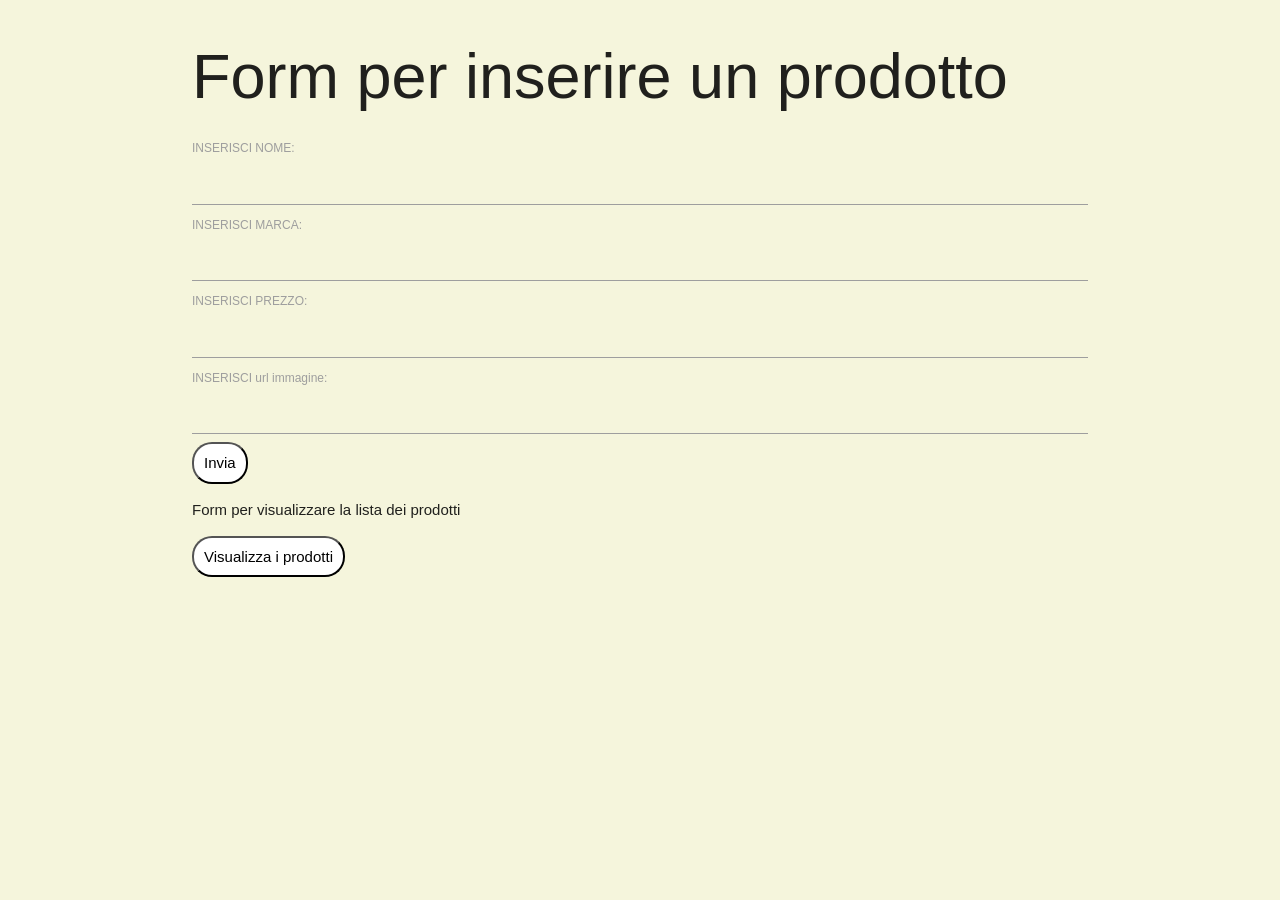
<file: index.html>
<!DOCTYPE html>
<html lang="it">
<head>
    <meta charset="UTF-8">
    <meta name="viewport" content="width=device-width, initial-scale=1.0">
    <title>Pagina di form</title>
    <!--  metto gli stili di Materialize -->
    <link rel="stylesheet" href="https://cdnjs.cloudflare.com/ajax/libs/materialize/1.0.0/css/materialize.min.css">
    <!-- Collegamento al file CSS personalizzato nella cartella css di static ?  <link rel="stylesheet" href="/css/styles.css">  -->
    
     <link rel="stylesheet" href="/css/style.css">
</head>

<body>
<div class="container"> 
    <h1>Form per inserire un prodotto</h1>
    
  <!--  //questo /submit  è mappato nel controller e prende i dati dal form attraverso il metodo getData  -->  
    <form action="/submit" method="POST">
        <label for="nome">INSERISCI NOME:</label>
        <input type="text" name="nome" required>
        
        <label for="marca">INSERISCI MARCA:</label>
        <input type="text" name="marca" required>
        
        <label for="prezzo">INSERISCI PREZZO:</label>
        <input type="number" name="prezzo" required>
        
         <label for="url">INSERISCI url immagine:</label>
        <input type="text" name="url" required>
        
        <input type="submit" value="Invia">
    </form>
    
    <p>Form per visualizzare la lista dei prodotti</p>

    <form action="/listaProdottiForm" method="GET">
        <input type="submit" value="Visualizza i prodotti">
    </form>
    </div>
</body>
</html>
</file>
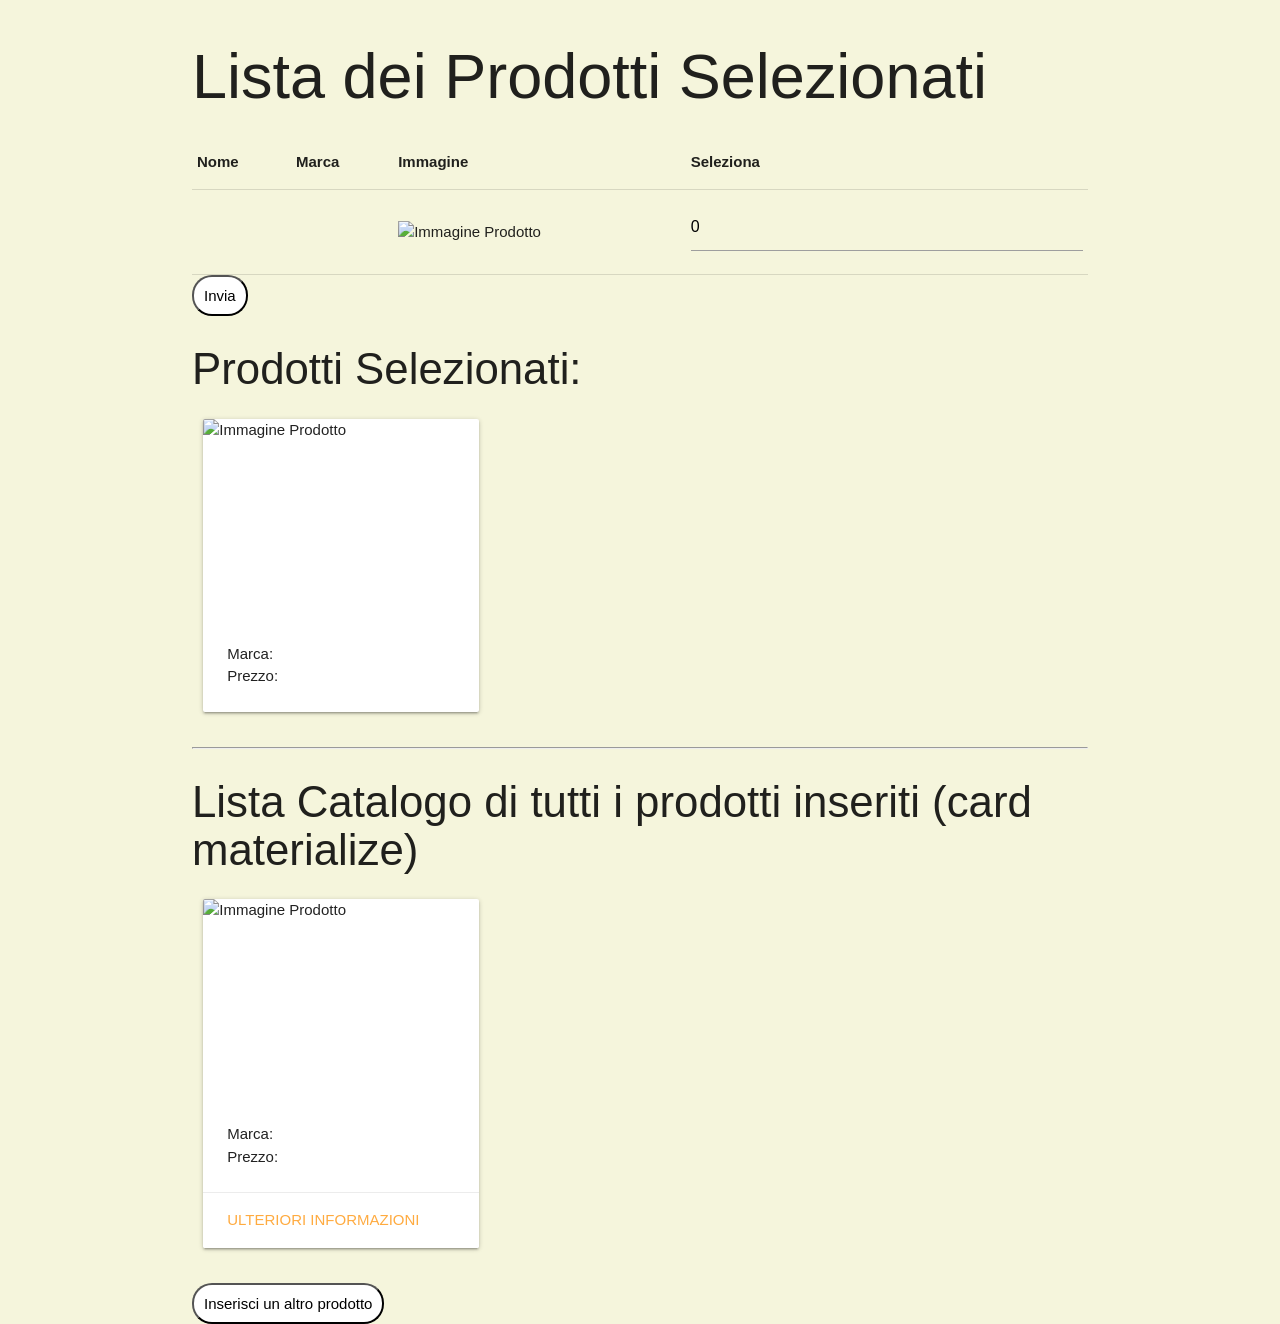
<file: stampaCard.html>
<!DOCTYPE html>
<html lang="it">
<head>
    <meta charset="UTF-8">
    <meta name="viewport" content="width=device-width, initial-scale=1.0">
    <title>Lista Prodotti</title>
    <!--  metto gli stili di Materialize -->
    <link rel="stylesheet" href="https://cdnjs.cloudflare.com/ajax/libs/materialize/1.0.0/css/materialize.min.css">
    <!-- Collegamento al file CSS personalizzato   <link rel="stylesheet" href="/css/styles.css"> -->
    <link rel="stylesheet" href="/css/style.css">
</head>
<body>

<div class="container">

<h1>Lista dei Prodotti Selezionati</h1>
<!-- Abbiamo creato un form che risponde all rotta /process con il metodo POST  -->
<form action="/process" method="POST">
        <table>
            <thead>
                <tr>
                    <th>Nome</th>
                    <th>Marca</th>
                    <th>Immagine</th>
                    <th>Seleziona</th>
                </tr>
            </thead>
            <tbody>
                <tr th:each="prodotto : ${lista}">
                    <td th:text="${prodotto.nome}"></td>
                    <td th:text="${prodotto.marca}"></td>
                    <td><img th:src="${prodotto.url}" alt="Immagine Prodotto"></td>
                    <td>
                    <!-- setto valore minimo a zero per la quantita di prodotti metto MIN=0 per evitare di mettere valori negativi   -->
                        <input type="number" name="num" value="0" min="0">
                        <input type="hidden" name="nome" th:value="${prodotto.nome}">
                    </td>
                </tr>
            </tbody>
        </table>
        <input type="submit" value="Invia">
    </form>

<!-- //andando a stampare i prodotti selezionati prendo la lista prodottiSelezionati -->
    <h3>Prodotti Selezionati:</h3>
  <!-- https://docs.google.com/presentation/d/1Cvx3gtFTTJa1yMXF_m3PoUEWqpgsCvFGuMJkWYP1tPw/edit#slide=id.g2c933dab703_0_54 slide 19 per th:if  -->  
    <div class="row" th:if="${prodottiSelezionati != null}">
    
    
        <div class="col l4" th:each="prodotto : ${prodottiSelezionati}">
            <div class="card">
                <div class="card-image">
                    <img th:src="${prodotto.url}" alt="Immagine Prodotto" style="object-fit: cover; height: 200px;">
                    <span class="card-title" th:text="${prodotto.nome}"></span>
                </div>
                <div class="card-content">
                    <p>Marca: <span th:text="${prodotto.marca}"></span></p>
                    <p>Prezzo: <span th:text="${prodotto.prezzo} + ' €'"></span></p>
                </div>
            </div>
        </div>
    </div>
    <hr>

    <h3>Lista  Catalogo di tutti i  prodotti inseriti  (card materialize)</h3>
    
    <div class="row">  
   <!--  class="col s12 m6 l4"  per tener conto degli schermi piu piccoli  l4 vuol dire che ne stampa 3  poiche le colonne sono 12--> 
        <div class="col  l4" th:each="prodotto : ${lista}">
            <div class="card">
                <div class="card-image">
                    <img th:src="${prodotto.url}" alt="Immagine Prodotto" style="object-fit: cover; height: 200px;">
                    <span class="card-title" th:text="${prodotto.nome}"></span>
                </div>
                <div class="card-content">
                    <p>Marca: <span th:text="${prodotto.marca}"></span></p>
                    <p>Prezzo: <span th:text="${prodotto.prezzo} + ' €'"></span></p>
                </div>
                <div class="card-action">
                    <a href="#">Ulteriori informazioni</a>
                </div>
            </div>
        </div>
    </div>
     <form action="/" method="GET">
        <input type="submit" value="Inserisci un altro prodotto">
    </form>
</div>


</body>
</html>
</file>
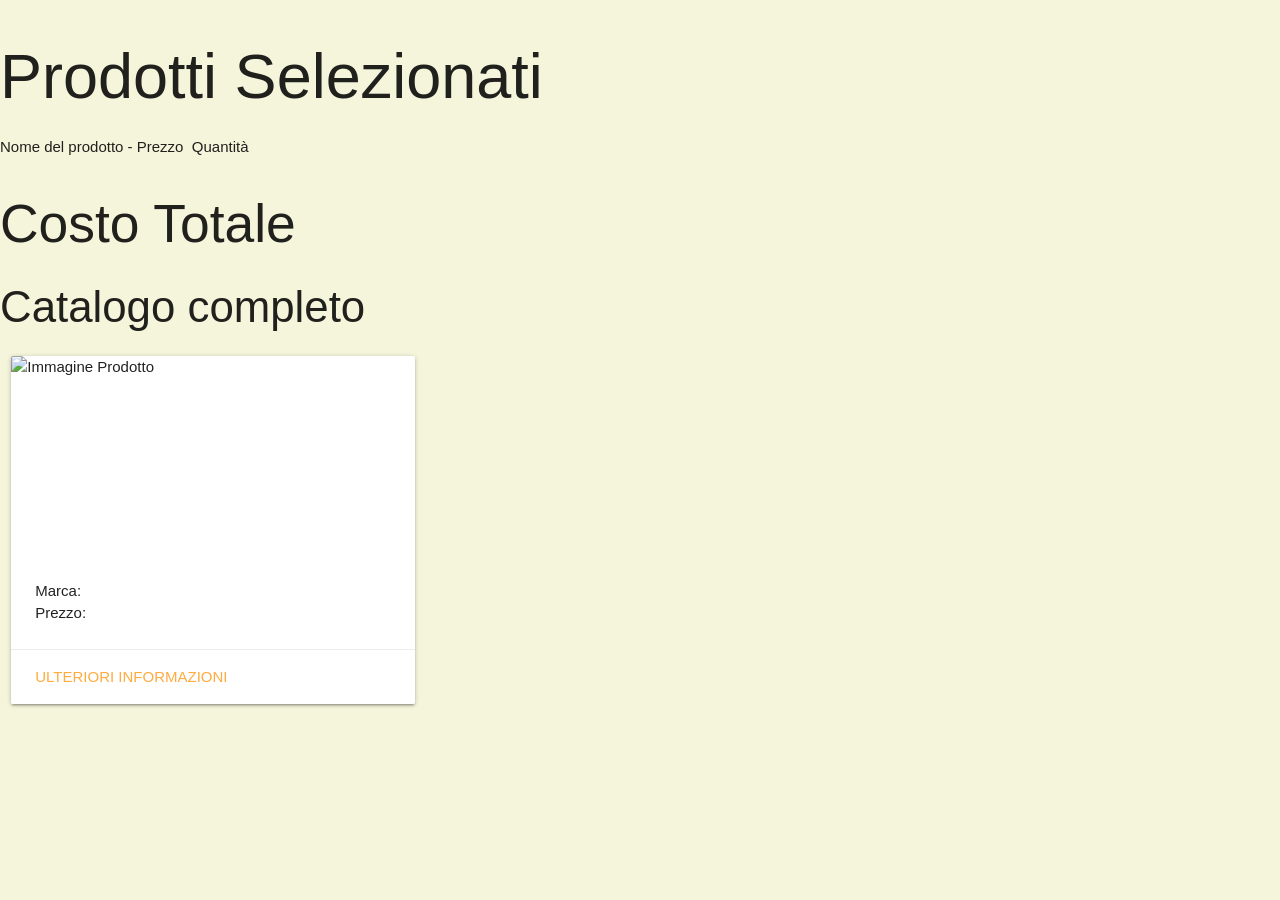
<file: stampaCarrello.html>
<!DOCTYPE html>
<html lang="it">
<head>
    <meta charset="UTF-8">
    <meta name="viewport" content="width=device-width, initial-scale=1.0">
    <title>Lista Prodotti</title>
    <!--  metto gli stili di Materialize -->
    <link rel="stylesheet" href="https://cdnjs.cloudflare.com/ajax/libs/materialize/1.0.0/css/materialize.min.css">
    <!-- Collegamento al file CSS personalizzato   <link rel="stylesheet" href="/css/styles.css"> -->
    <link rel="stylesheet" href="/css/style.css">
</head>
<body>

    <h1>Prodotti Selezionati</h1>
    
    <ul>
        <li th:each="prodotto : ${prodottiSelezionati}">
            <span th:text="${prodotto.nome}">Nome del prodotto</span> - 
            <span th:text="${prodotto.prezzo}">Prezzo</span>
            <img th:src="${prodotto.url}">
            <span th:text="${prodotto.qnt}">Quantità</span>
        </li>
    </ul>
    
    <h2 th:text="'Costo Totale: ' + ${sommaTotale} + ' €' ">Costo Totale</h2>
    
    <ul>
    
</ul>
    

    <h3>Catalogo completo</h3>
   <div class="row">  
   <!--  class="col s12 m6 l4"  per tener conto degli schermi piu piccoli  l4 vuol dire che ne stampa 3  poiche le colonne sono 12--> 
        <div class="col  l4" th:each="prodotto : ${lista}">
            <div class="card">
                <div class="card-image">
                    <img th:src="${prodotto.url}" alt="Immagine Prodotto" style="object-fit: cover; height: 200px;">
                    <span class="card-title" th:text="${prodotto.nome}"></span>
                </div>
                <div class="card-content">
                    <p>Marca: <span th:text="${prodotto.marca}"></span></p>
                    <p>Prezzo: <span th:text="${prodotto.prezzo} + ' €'"></span></p>
                </div>
                <div class="card-action">
                    <a href="#">Ulteriori informazioni</a>
                </div>
            </div>
        </div>
    </div>

</body>
</html>
</file>
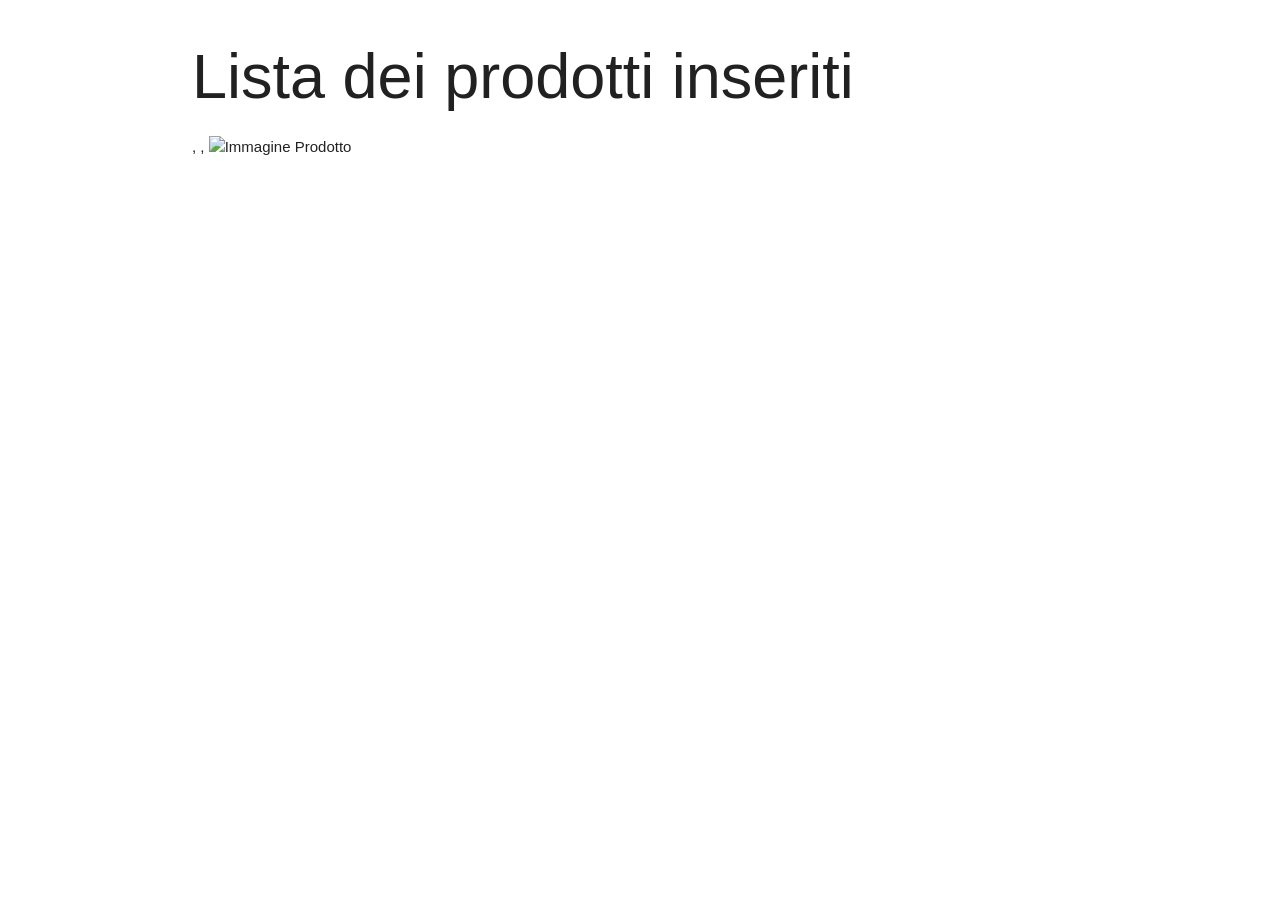
<file: stampaLista.html>
<!DOCTYPE html>
<html lang="it">
<head>
    <meta charset="UTF-8">
    <meta name="viewport" content="width=device-width, initial-scale=1.0">
    <title>Lista Prodotti</title>
     <!--  metto gli stili di materialize  -->
    <link rel="stylesheet" href="https://cdnjs.cloudflare.com/ajax/libs/materialize/1.0.0/css/materialize.min.css">
</head>


<body>

<div class="container">
          <h1>Lista dei prodotti inseriti</h1>
    
    <ul>  
    <!-- nel controller che stampa la listadei prodotti     m1.addAttribute("lista", listaProdotti); ho chimato "lista e quindi qui metto lista -->
      <!--    <li th:each="prodotto : ${lista}">
           <!--  oppure piu semplicemente 
            <span th:text="${prodotto.nome}"></span>
            <span th:text="${prodotto.marca}"></span>
            <span th:text="${prodotto.prezzo}"></span>
            
           - vengono stampati uno sotto l'altro 
              <p>Nome: <span th:text="${prodotto.nome}"></span></p>
             <p>Marca: <span th:text="${prodotto.marca}"></span></p>
             <p>Prezzo: <span th:text="${prodotto.prezzo}"></span></p>
             
       
        </li> -->
        
        
         <li th:each="prodotto : ${lista}">
            <span th:text=" ' Nome:  ' + ${prodotto.nome}"></span>, 
            <span th:text=" ' Marca:  ' + ${prodotto.marca}"></span>, 
            <span th:text=" ' Prezzo:  ' + ${prodotto.prezzo} + ' €'"></span>
           <img th:src="${prodotto.url}" alt="Immagine Prodotto">
        </li>
    </ul>
      </div>
  
</body>
</html>
</file>
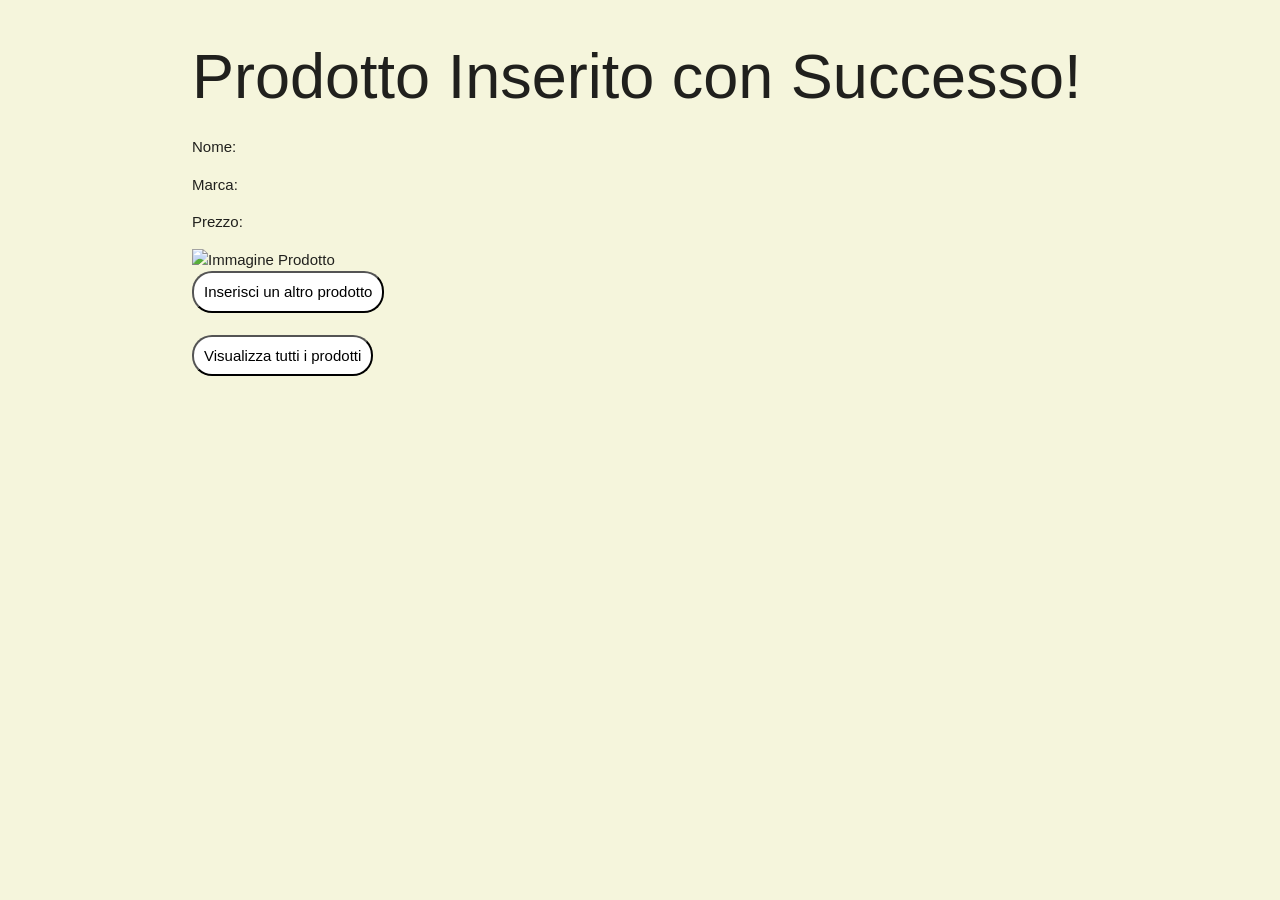
<file: stampaProdotto.html>
<!DOCTYPE html>
<html lang="it">
<head>
    <meta charset="UTF-8">
    <meta name="viewport" content="width=device-width, initial-scale=1.0">
    <title>Prodotto Inserito</title>
       <link rel="stylesheet" href="https://cdnjs.cloudflare.com/ajax/libs/materialize/1.0.0/css/materialize.min.css">
       <!-- Collegamento al file CSS personalizzato  <link rel="stylesheet" href="/css/styles.css"> -->
        <link rel="stylesheet" href="/css/style.css">
   
</head>
<body>
<div class="container"> 
  <h1>Prodotto Inserito con Successo!</h1>
    <!-- nel controller  prodotto.nome perche in m1.addAttribute ho prodotto  m1.addAttribute("prodotto", p1);-->
    <p>Nome: <span th:text="${prodotto.nome}"></span></p>
    <p>Marca: <span th:text="${prodotto.marca}"></span></p>
    <p>Prezzo: <span th:text="${prodotto.prezzo}"></span></p>
   <img th:src="${prodotto.url}" alt="Immagine Prodotto">
    
     <!-- NOTA BENE  Bottone per tornare alla homepage  metodo GET reindirizza alla rotta /, 
     che dovrebbe mappare la homepage
    nel controller ce un metodo che risponde alla rotta / e restituisce index.html).
    //facendo action "/" viene richiamato il metodo getIndex che reindirizza all index -->
    <form action="/" method="GET">
        <input type="submit" value="Inserisci un altro prodotto">
    </form>
<br>
    <form action="/listaProdottiForm" method="GET">
        <input type="submit" value="Visualizza tutti i prodotti">
    </form>



</div>
  
</body>
</html>
</file>
<file: css/style.css>
body{
	  background-color: #f5f5dc!important;
	
}

/*<!--cambio colore della scritta sulle card -->*/
.card-title
{  font-weight: bold;         
    font-family: Arial, sans-serif;
     text-shadow: 2px 2px 4px rgba(0, 0, 0, 0.8) !important;
	color:white !important;
}

input{
	border-radius:20px;
	background-color:white;
	padding:10px;
}

input:hover{
	background-color:#f5f5dc;
	color:black;
}
</file>
